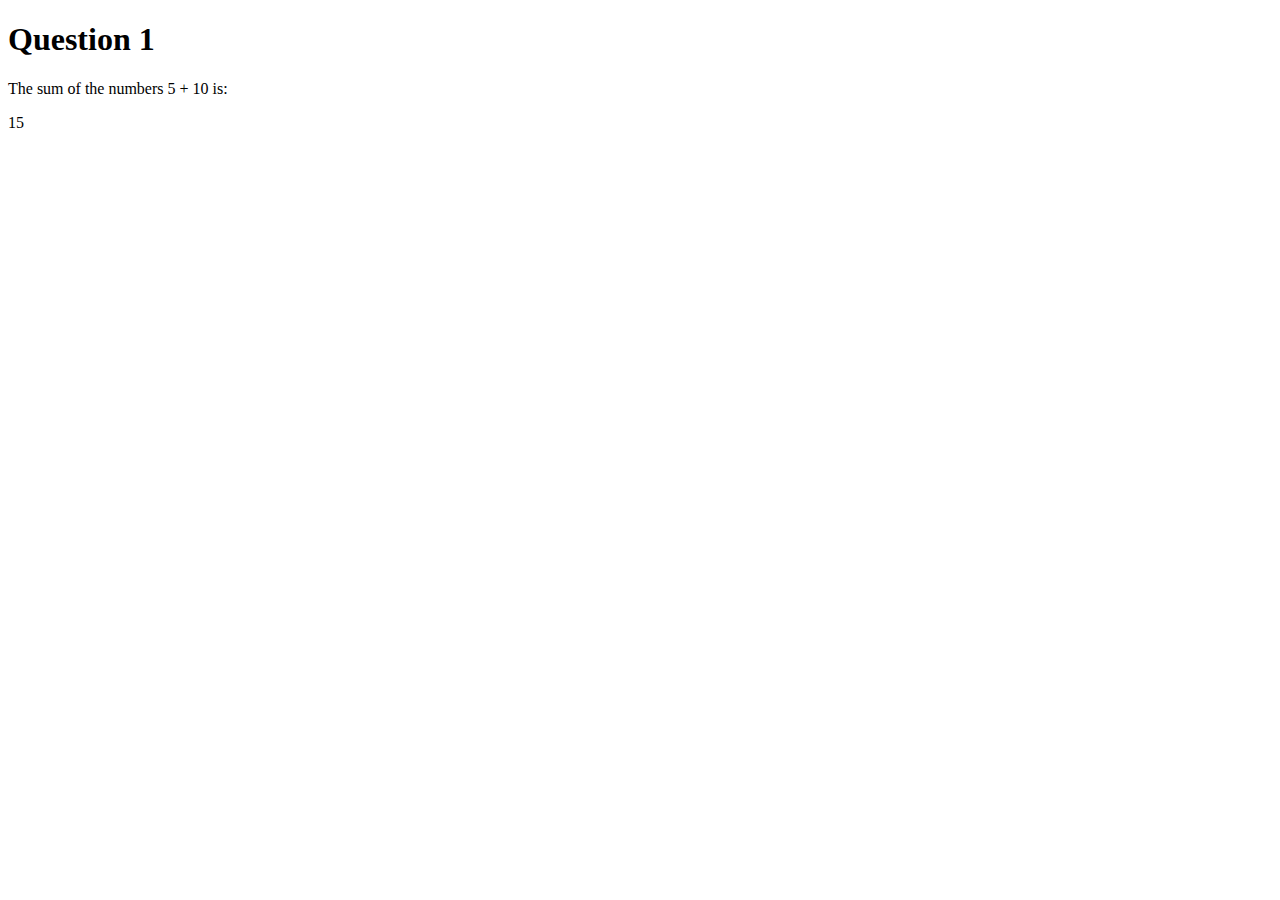
<file: Assignment/Assignment 1/Question 1/Question1.html>
<!DOCTYPE html>
<html lang="en">
<head>
    <meta charset="UTF-8">
    <meta name="viewport" content="width=device-width, initial-scale=1.0">
    <title>Question 1</title>
</head>
<body>
     <h1>Question 1</h1>
     <p>The sum of the numbers 5 + 10 is: </p>
      <p id="demo"></p>
    <script src="Question1.js"> 
      
    </script>
</body>
</html>
</file>
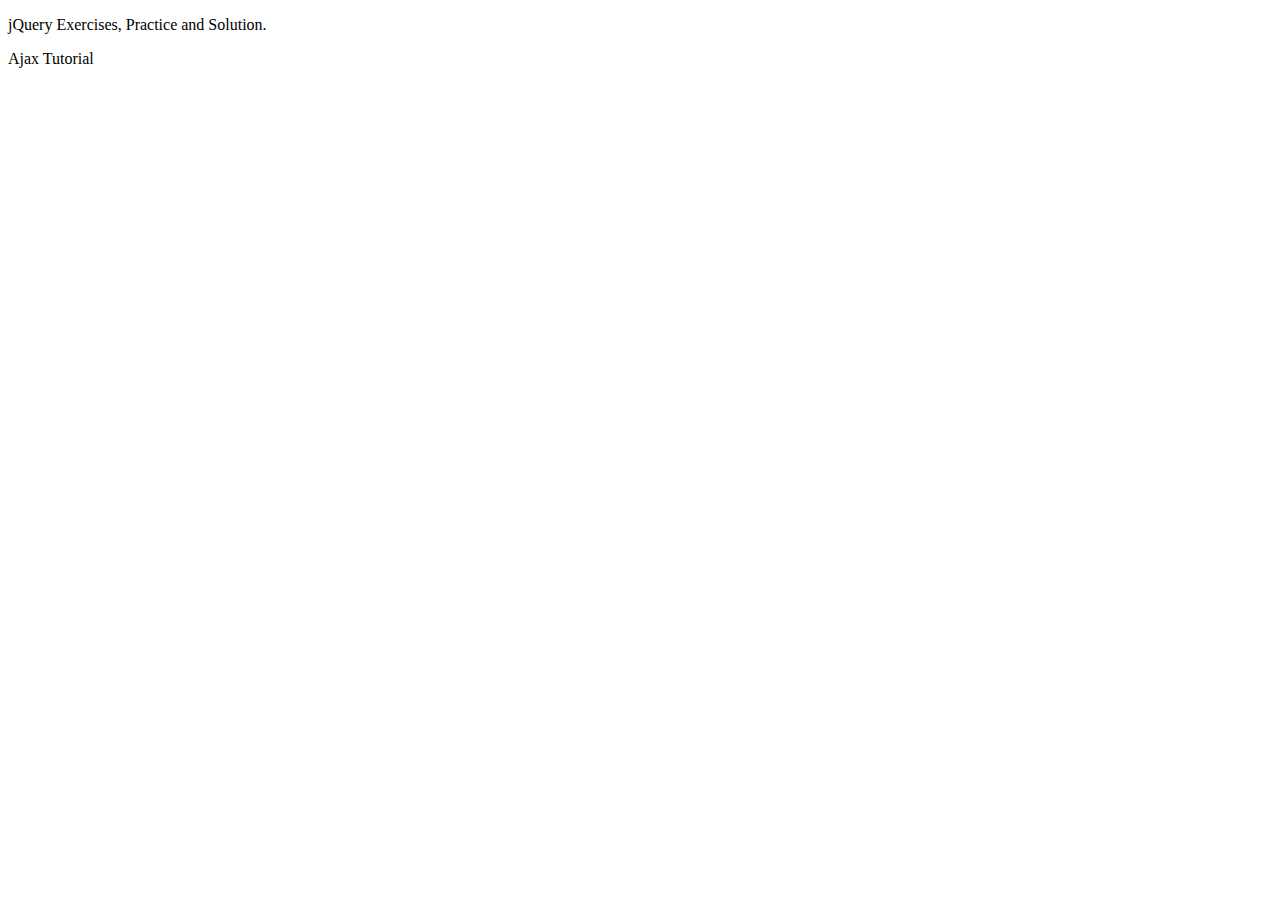
<file: Assignment/Assignment 1/Question 10/question10.html>
<!DOCTYPE html>
<html lang="en">
<head>
    <meta charset="UTF-8">
    <meta name="viewport" content="width=device-width, initial-scale=1.0">
    <title>Change Color on Mouseover</title>
    <link rel="stylesheet" href="Question10.css">
</head>
<body>

    <p>jQuery Exercises, Practice and Solution.</p>

    <p>Ajax Tutorial</p>

    <script src="https://code.jquery.com/jquery-3.6.4.min.js"></script>
    <script src="Question10.js" defer></script>
</body>
</html>
</file>
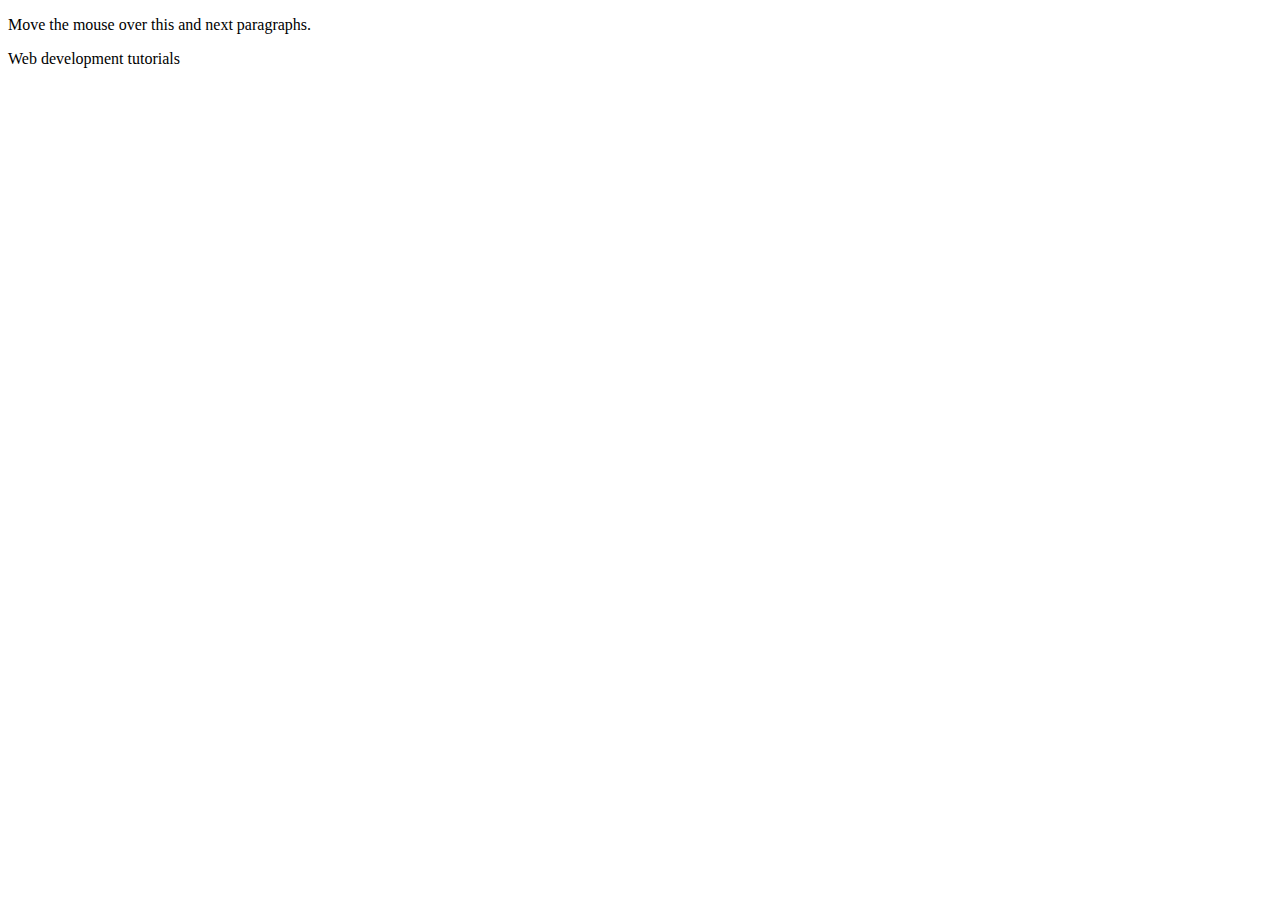
<file: Assignment/Assignment 1/Question 11/Question11.html>
<!DOCTYPE html>
<html lang="en">
<head>
    <meta charset="UTF-8">
    <meta name="viewport" content="width=device-width, initial-scale=1.0">
    <title>Change Font Weight and Color</title>
    <link rel="stylesheet" href="Question11.css">
</head>
<body>

    <p>Move the mouse over this and next paragraphs.</p>

    <p>Web development tutorials</p>

    <script src="https://code.jquery.com/jquery-3.6.4.min.js"></script>
    <script src="Question11.js" defer></script>
</body>
</html>
</file>
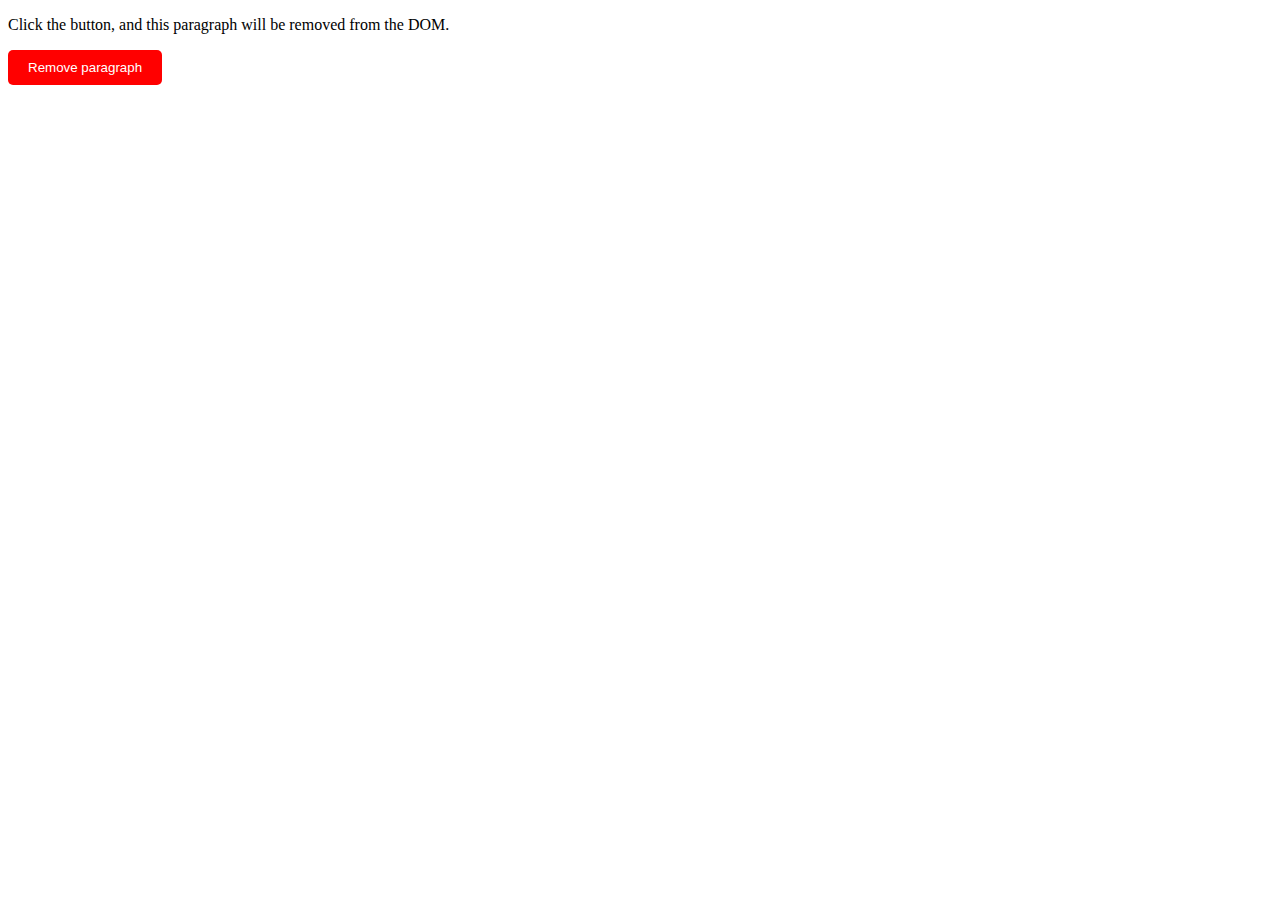
<file: Assignment/Assignment 1/Question 12/question12.html>
<!DOCTYPE html>
<html lang="en">
<head>
    <meta charset="UTF-8">
    <meta name="viewport" content="width=device-width, initial-scale=1.0">
    <title>Remove Paragraph</title>
    <link rel="stylesheet" href="question12.css">
</head>
<body>

    <p id="demo">Click the button, and this paragraph will be removed from the DOM.</p>

    <button id="removeButton">Remove paragraph</button>

    <script src="question12.js"></script>

</body>
</html>
</file>
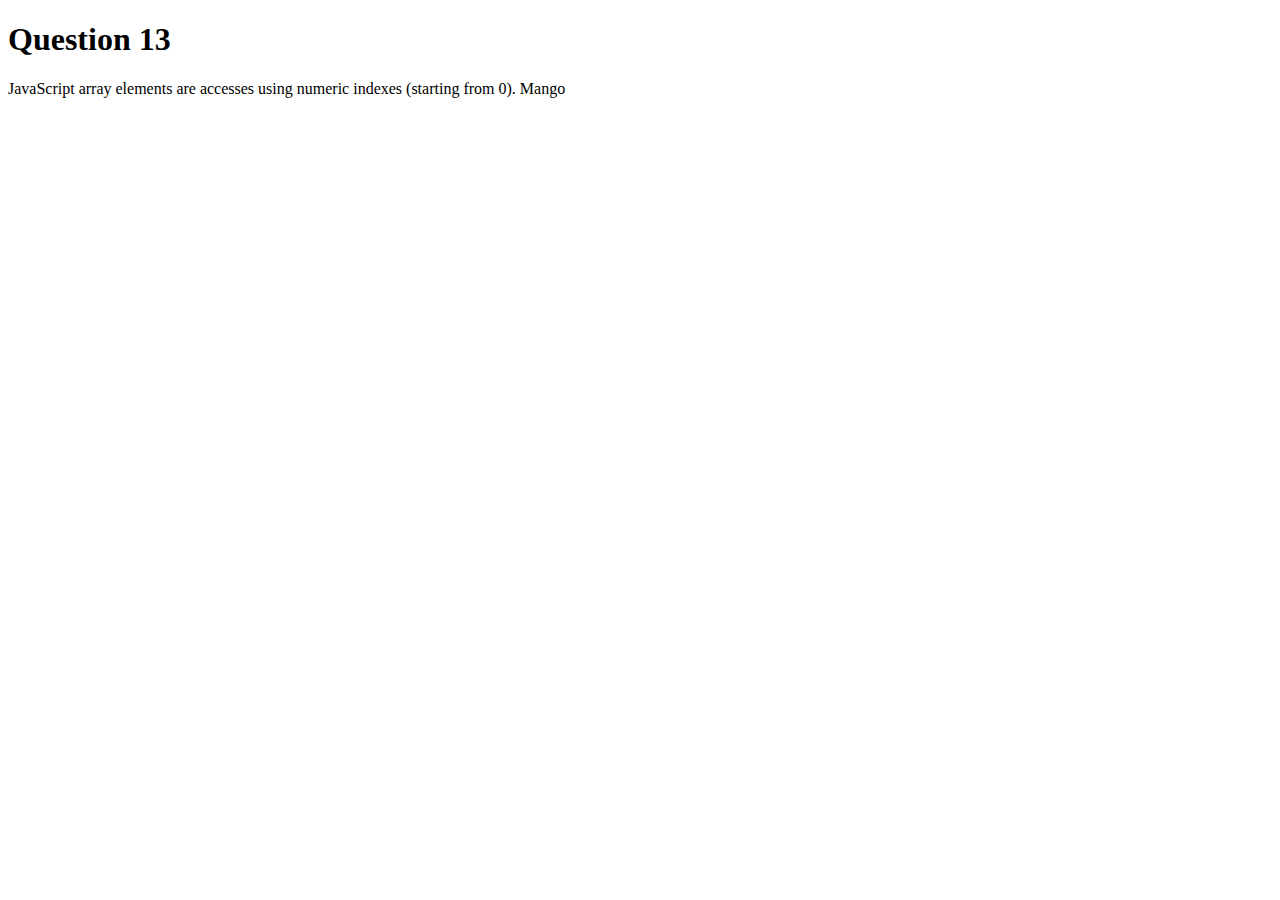
<file: Assignment/Assignment 1/Question 13/Question13.html>
<!DOCTYPE html>
<html lang="en">
<head>
    <meta charset="UTF-8">
    <meta name="viewport" content="width=device-width, initial-scale=1.0">
    <title>Document</title>
</head>
<body>
    <h1>Question 13</h1>
    <p>JavaScript array elements are accesses using numeric indexes (starting from 0).</p>

<p id="demo"> </p>

<script src="Question13.js"> </script>
</body>
</html>
</file>
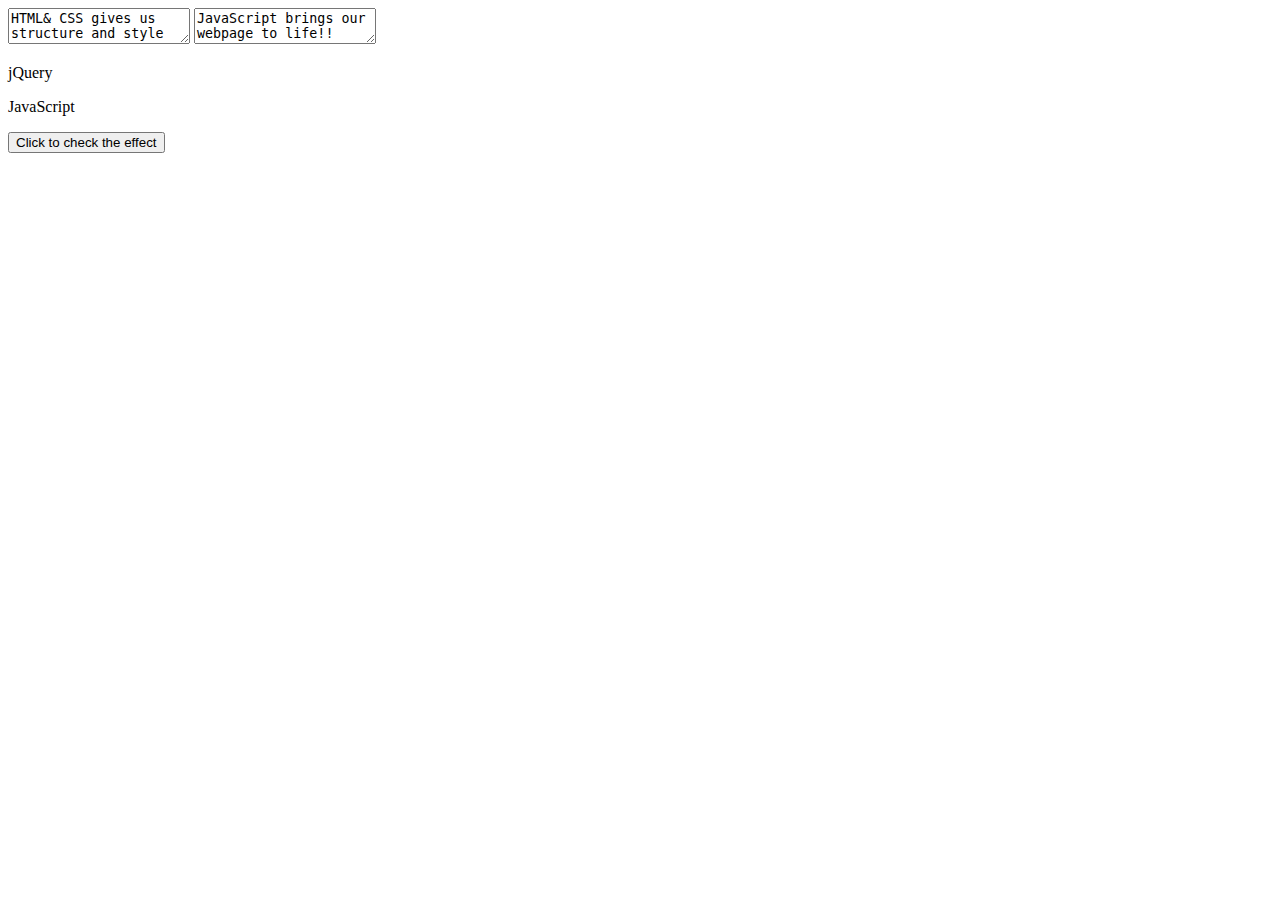
<file: Assignment/Assignment 1/Question 3/Question3.html>
<!DOCTYPE html>
<html lang="en">
<head>
    <meta charset="UTF-8">
    <meta name="viewport" content="width=device-width, initial-scale=1.0">
    <title>Question 3</title>

    <style>
        .highlight {
            border-style: solid;
            border-color: red;
        }

       
    </style>
</head>
<body>
 <textarea>HTML& CSS gives us structure and style</textarea>
 <textarea>JavaScript brings our webpage to life!!</textarea>
 <p>jQuery</p>
 <p>JavaScript</p>

<button id="button1">Click to check the effect</button>

 <script src="Question3.js"> </script>

</body>
</html>
</file>
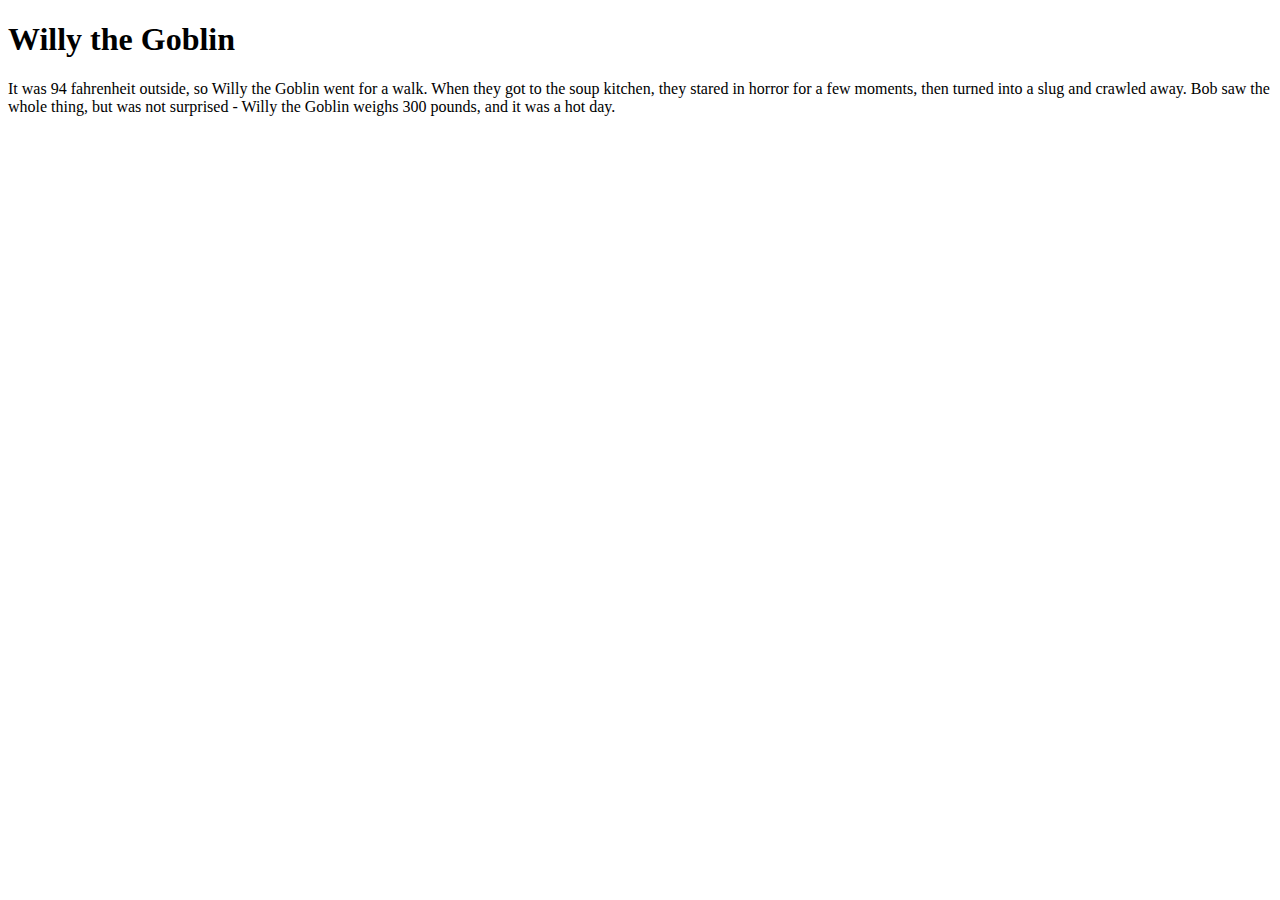
<file: Assignment/Assignment 1/Question 4/Question4.html>
<!DOCTYPE html>
<html lang="en">
<head>
    <meta charset="UTF-8">
    <meta name="viewport" content="width=device-width, initial-scale=1.0">
    <title>Document</title>
</head>
<body>
     <h1> Willy the Goblin</h1>
    <p id="para"></p>

    <script src="Question4.js">
           
    </script>
</body>
</html>
</file>
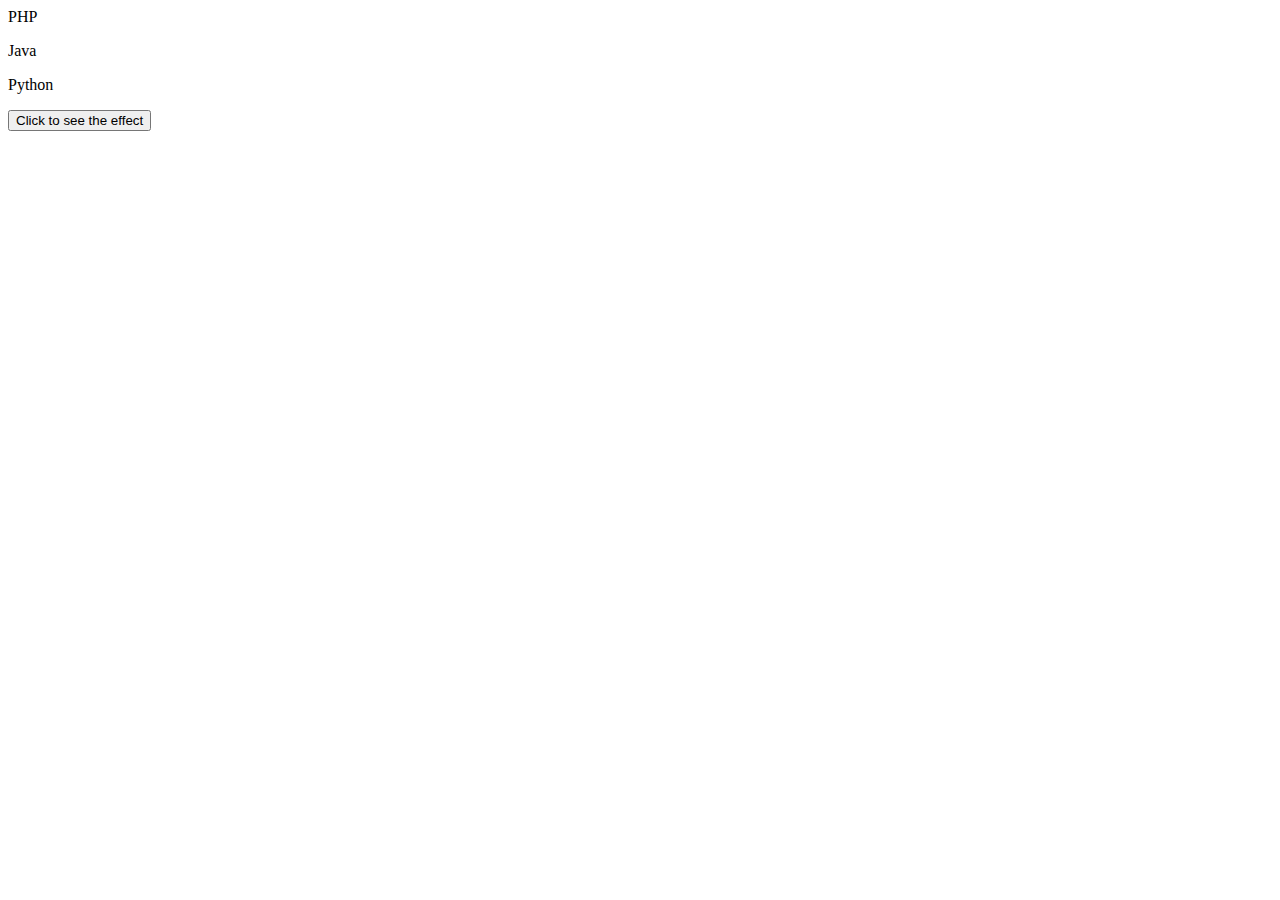
<file: Assignment/Assignment 1/Question 6/Question6.html>
<html>
   <head>
      <title>Question 6</title>
   </head>
   <script src = "question6.js"></script>
   <body>
    <div id="mydiv" name="tutorial-php">
    <p>PHP</p>
    </div>
    <div id="mydiv" name="java-articles">
    <p>Java</p>
    </div>
    <div id="mydiv" name="python-tutorial-and-exercises">
    <p>Python</p>
    </div>
    <button id="btn1"  onclick="changeStyle()">Click to see the effect</button>
    </body>    
  

</html>
</file>
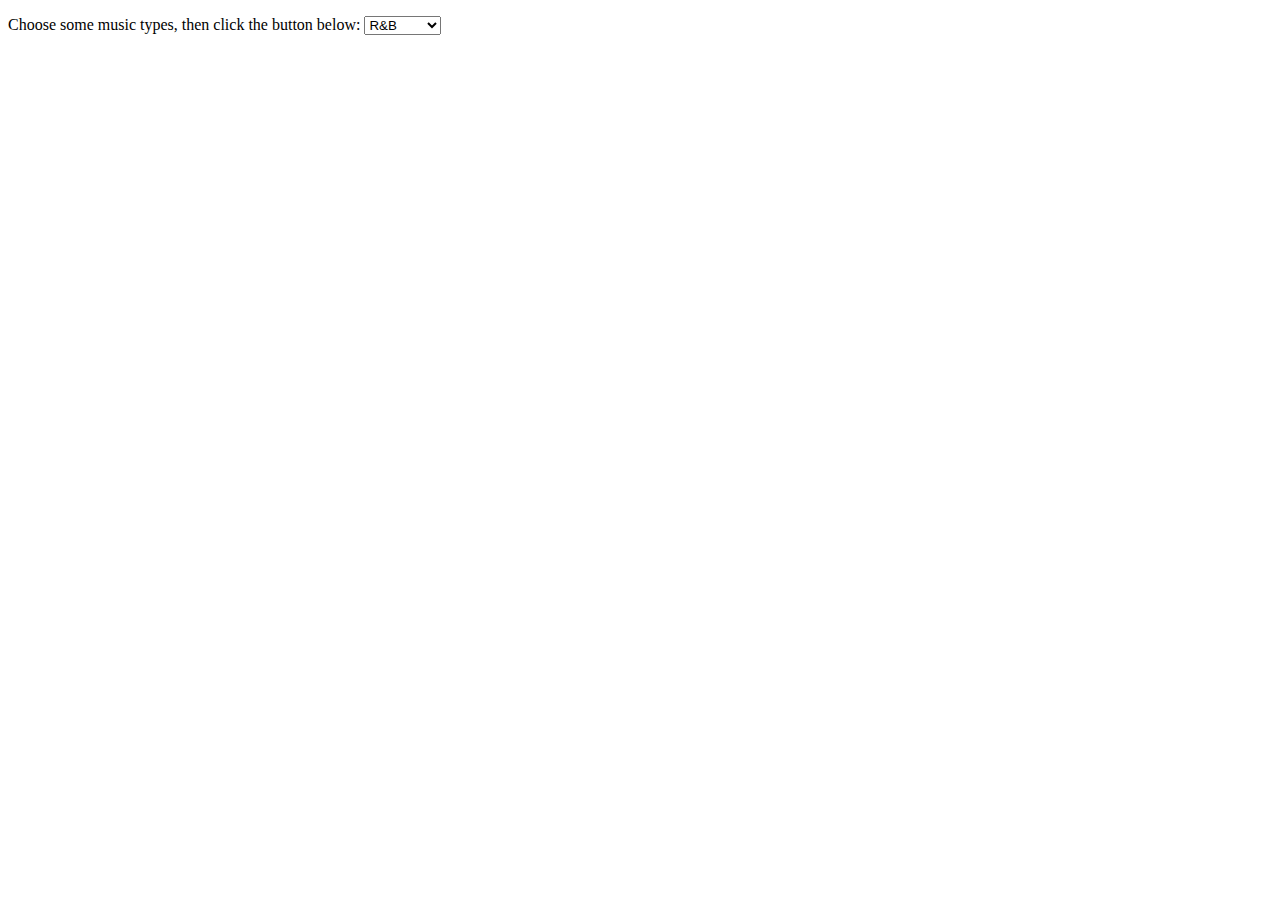
<file: Assignment/Assignment 1/Question 7/Question7.html>
<!DOCTYPE html>
<html lang="en">
  <head>
    <meta charset="UTF-8" />
    <meta name="viewport" content="width=device-width, initial-scale=1.0" />
    <title>Document</title>
  </head>
  <body>
    <p>
      <label for="musicTypes"
        >Choose some music types, then click the button below:</label
      >
      <select id="mySelect" onchange="myFunction()">
        <option selected="selected">R&B</option>
        <option>Jazz</option>
        <option>Blues</option>
        <option>New Age</option>
        <option>Classical</option>
        <option>Opera</option>
      </select>
    </p>

    <p id="demo"></p>

    
      <script src="Question7.js"> </script>
    
  </body>
</html>
</file>
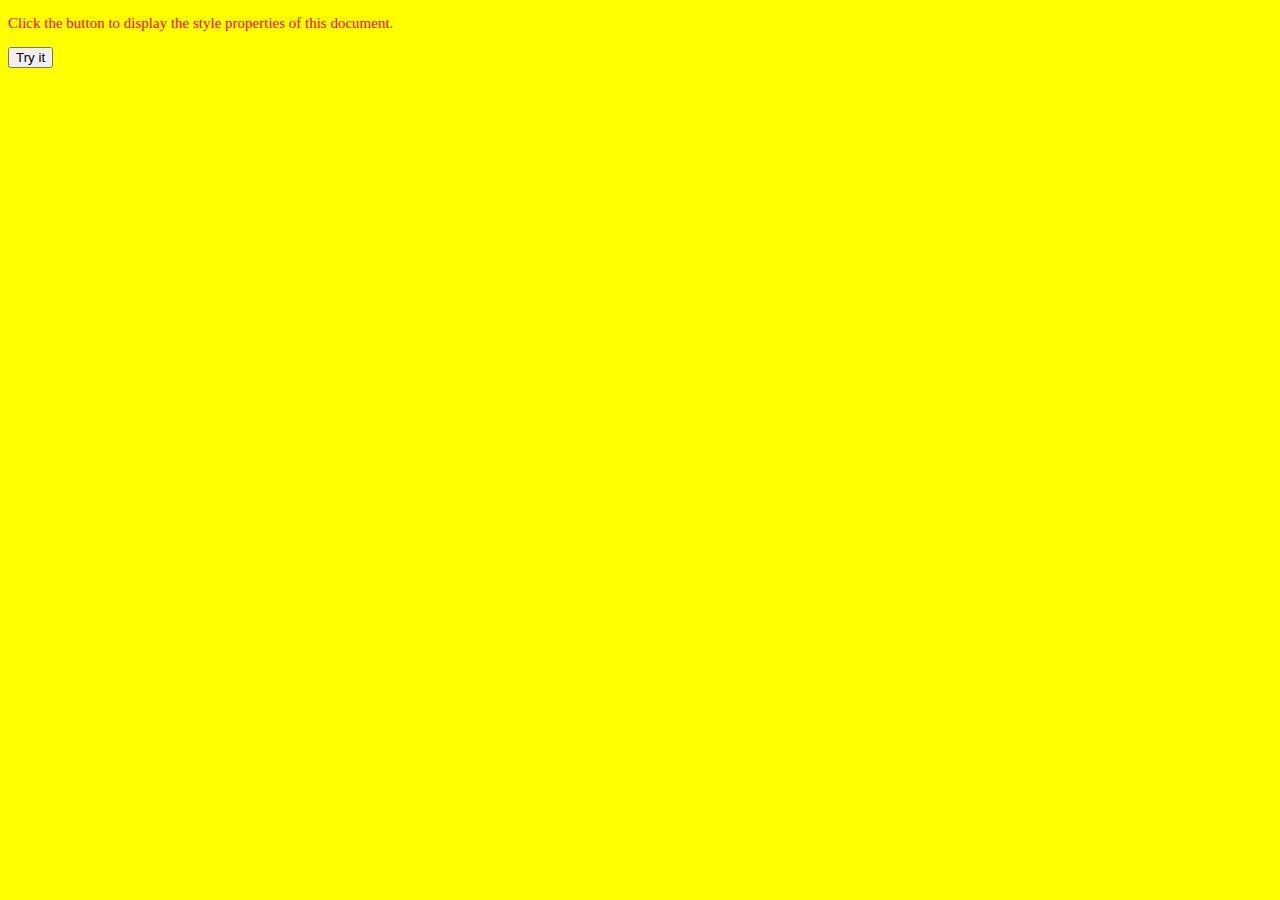
<file: Assignment/Assignment 1/Question 9/Question9.html>
<!DOCTYPE html>
<html lang="en">
<head>
    <meta charset="UTF-8">
  <meta name="viewport" content="width=device-width, initial-scale=1.0">
  <title>Question9</title>
  <style>
    body {
      background-color: yellow; 
      color: red;
      font-size: 15px;
    }
  </style>
 </head>
<body>

  <p>Click the button to display the style properties of this document.</p>
  <button onclick="myFunction()">Try it</button>

  <p id="demo"></p>

  <script src="Question9.js">
    
  </script>

</body>
</html>
</file>
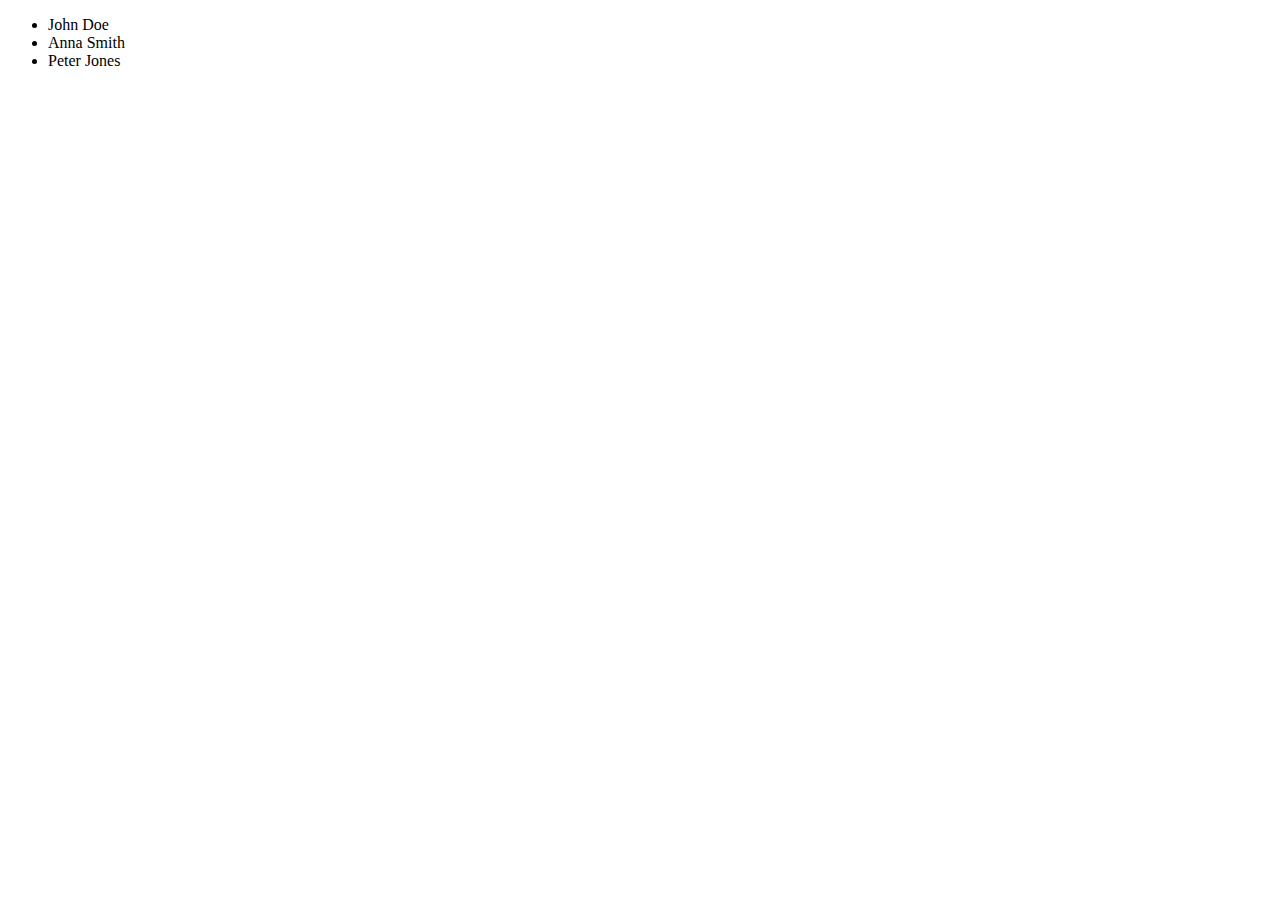
<file: Assignment/Assignment 2/Question 1/Question1.html>
<!DOCTYPE html>
<html lang="en">
<head>
    <meta charset="UTF-8">
    <meta name="viewport" content="width=device-width, initial-scale=1.0">
    <title>Document</title>
</head>
<body>
    <div id="demo"></div>
</body>

<script src="Question1.js"> </script>
</html>
</file>
<file: Assignment/Assignment 1/Question 10/Question10.css>
p {
    color: black;
}
</file>
<file: Assignment/Assignment 1/Question 11/Question11.css>
p {
    font-weight: normal;
    color: black;
}
</file>
<file: Assignment/Assignment 1/Question 12/question12.css>
#removeButton {
    background-color: red;
    color: white;
    padding: 10px 20px;
    cursor: pointer;
    border: none;
    border-radius: 5px;
}
</file>
